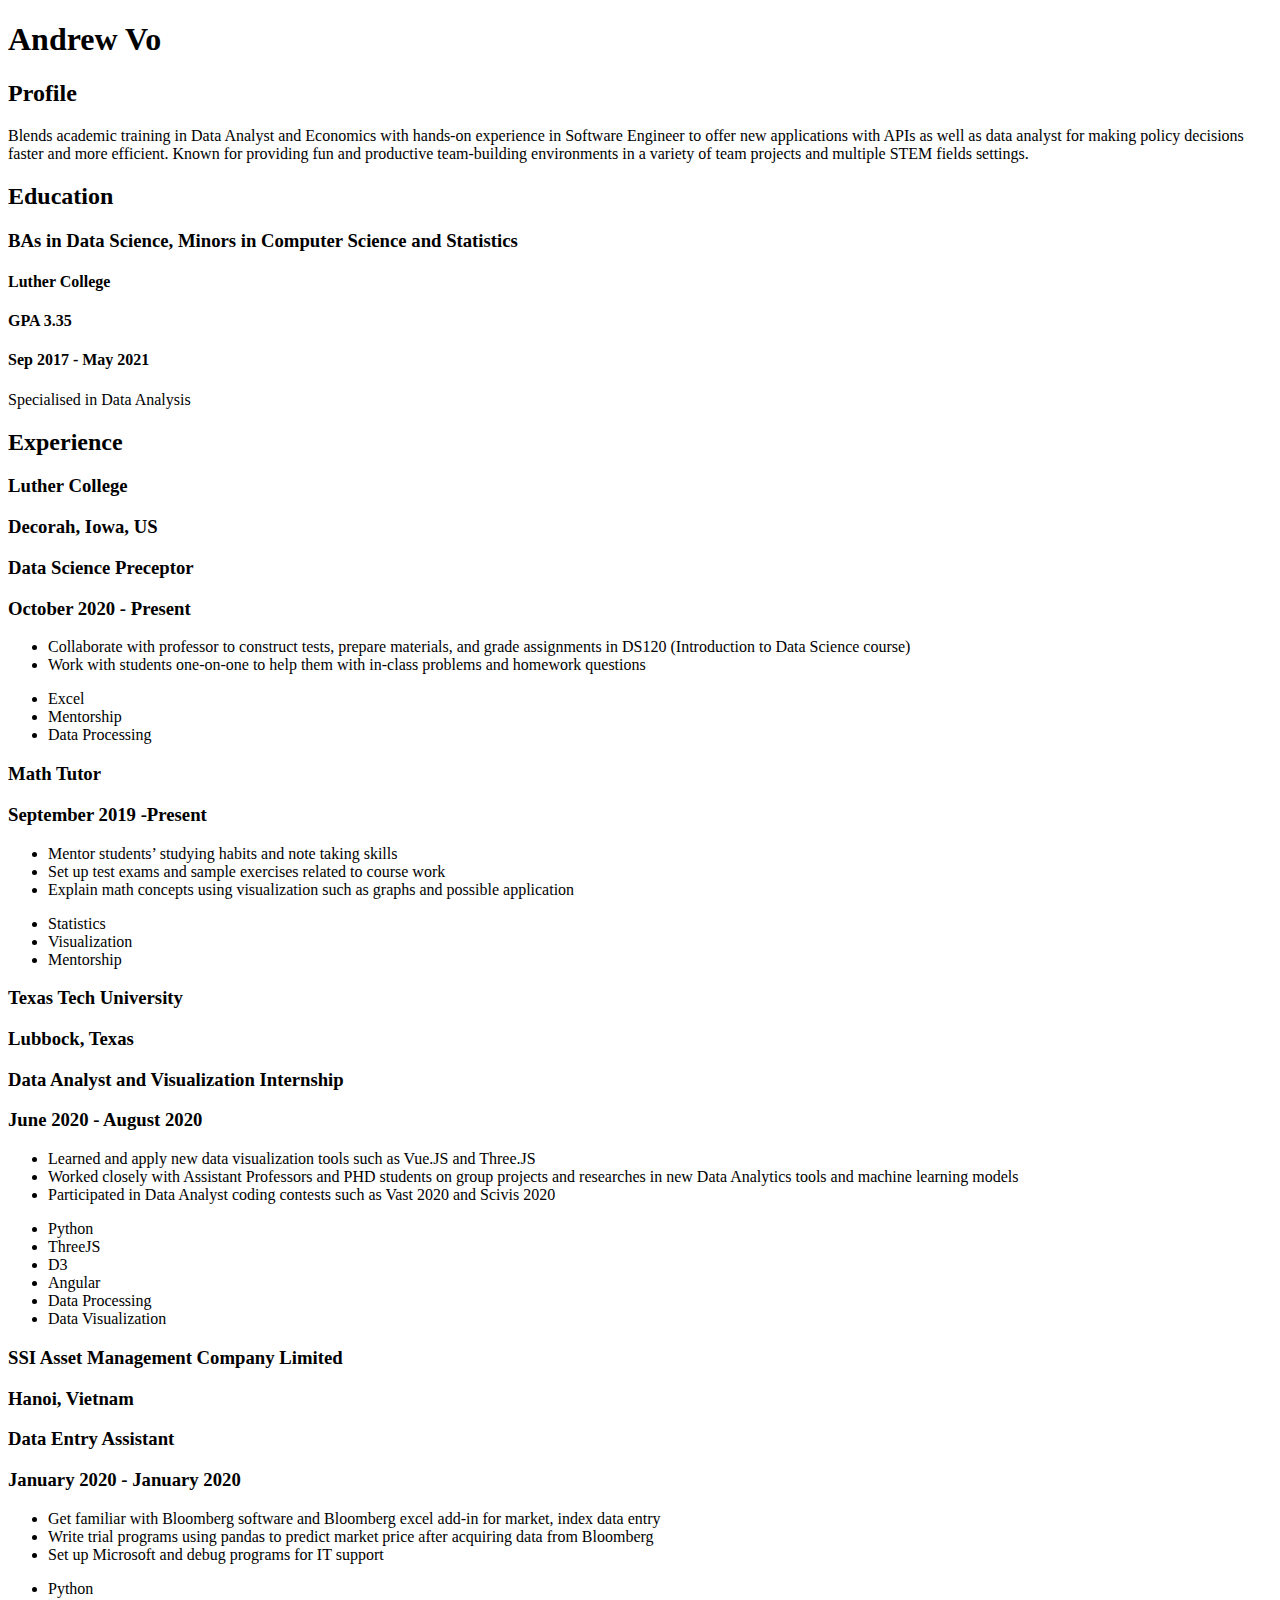
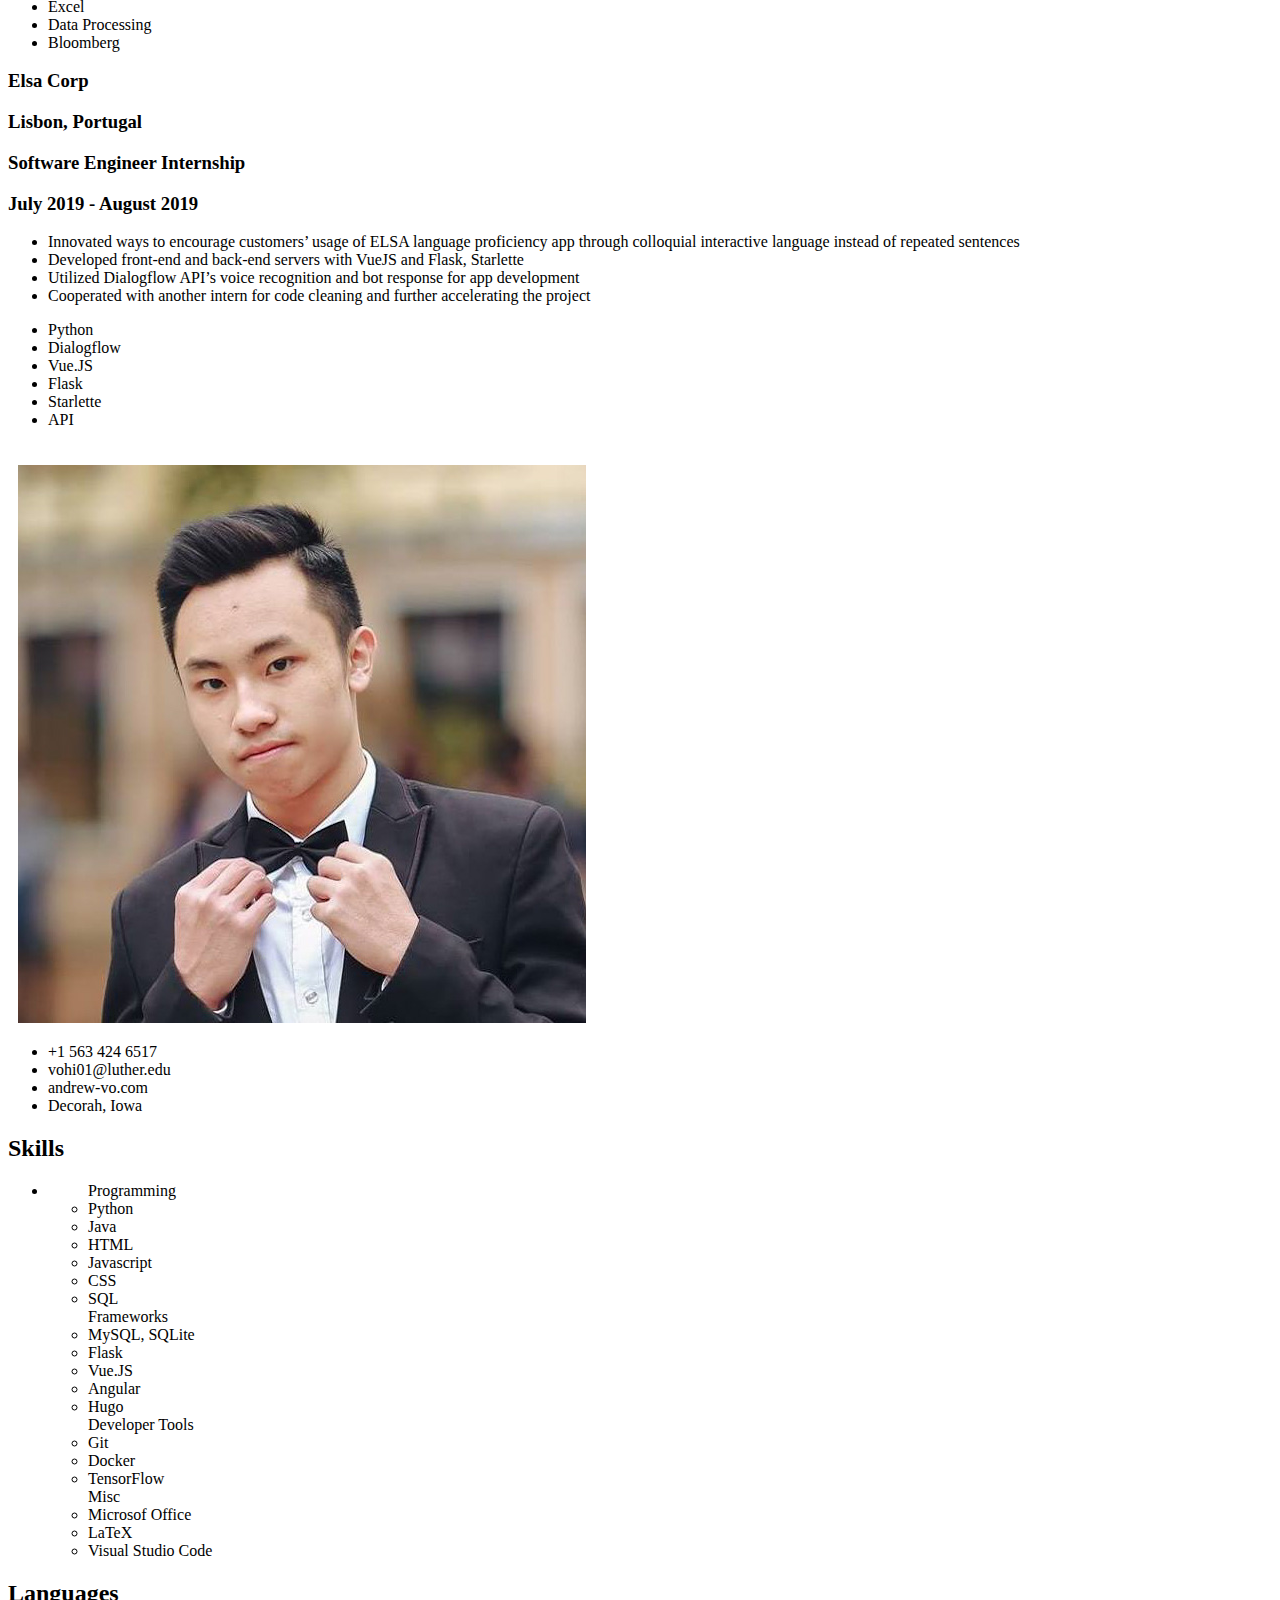
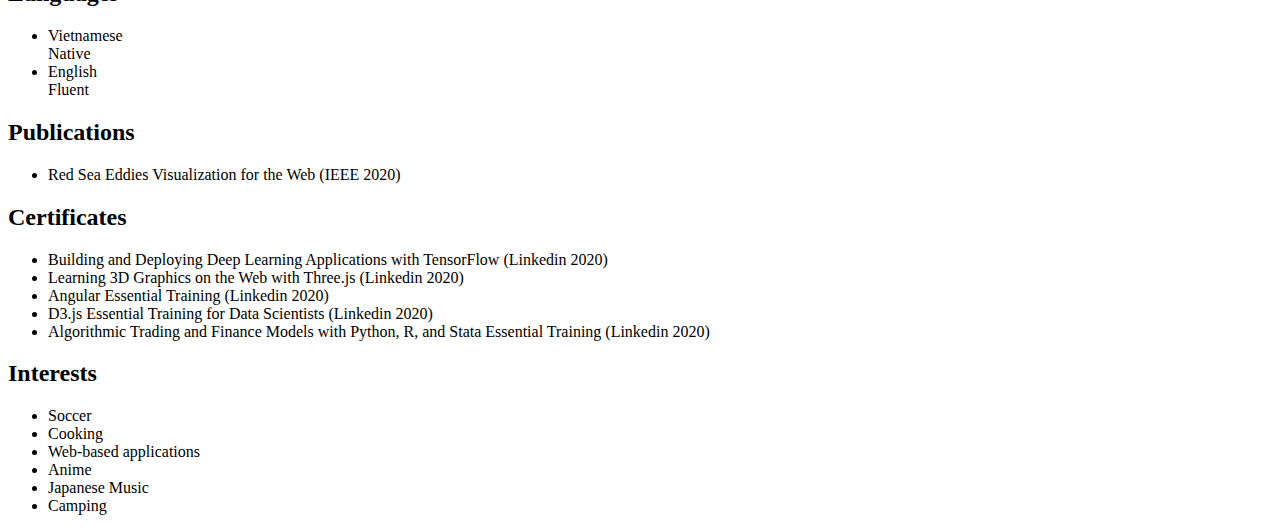
<file: public/index.html>
<!DOCTYPE html>
<html lang="en">
    <head>
	<meta name="generator" content="Hugo 0.76.5" />
    <meta charset="UTF-8">
    <meta name="viewport" content="width=device-width, initial-scale=1.0">
    <title>Andrew-Vo Resume</title>

    <link rel="stylesheet" href="https://fonts.googleapis.com/css?family=Oswald">
    <link rel="stylesheet" href="https://fonts.googleapis.com/css?family=Roboto">
    <link rel="stylesheet" href="https://pro.fontawesome.com/releases/v5.10.0/css/all.css" integrity="sha384-AYmEC3Yw5cVb3ZcuHtOA93w35dYTsvhLPVnYs9eStHfGJvOvKxVfELGroGkvsg+p" crossorigin="anonymous"/>
    <link href="https://fonts.googleapis.com/icon?family=Material+Icons" rel="stylesheet">

    
    <link rel="stylesheet" href="https://example.com/style.main.min.c90d4201ba6cb07c9d04e7bfe9a5463a8113aac7106926a50e6aa3d909ea3f19.css" integrity="sha256-yQ1CAbpssHydBOe/6aVGOoETqscQaSalDmqj2QnqPxk=" >
</head>
<body>
    <div class="content">
        <div class="content__left">
            <h1 class="mainHeading">Andrew <span>Vo</span></h1>

            
<div id="profile" class="section">
    <div class="section__heading">
        <h2 class="section__title">Profile</h2>
    </div>
    <div class="section__content">
        <p>Blends academic training in Data Analyst and Economics with hands-on experience in Software Engineer to offer new applications with APIs as well as data analyst for making policy decisions faster and more efficient. Known for providing fun and productive team-building environments in a variety of team projects and multiple STEM fields settings.</p>
    </div>
</div>


            
<div id="education" class="section">
    <div class="section__heading">
        <h2 class="section__title">
            Education
        </h2>
    </div>
    <div class="section__content">
        
            <div class="education__item">
                <h3 class="education__title">BAs in Data Science, Minors in Computer Science and Statistics</h3>
                <h4 class="education__place">Luther College</h4>
                <h4 class="education__date">GPA 3.35</h4>
                <h4 class="education__date">Sep 2017 - May 2021</h4>
                <div class="education__description">Specialised in Data Analysis</div>
            </div>
        
    </div>
</div>


            
<div id="experience" class="section">
    <div class="section__heading">
        <h2 class="section__title">Experience</h2>
    </div>
    <div class="section__content">
        <div class="experience">
            
            <div class="experience__item">
                <div class="experience__header">
                    <h3 class="experience__company">
                        Luther College
                    </h3>
                    <h3 class="experience__place">Decorah, Iowa, US</h3>
                </div>
                
                <div class="experience__job">
                    <div class="experience__subheader">
                        <h3 class="experience__position">
                            Data Science Preceptor
                        </h3>
                        <h3 class="experience__date">October 2020 - Present</h3>
                    </div>
                    <ul>
                        
                        <li class="experience__bullet">Collaborate with professor to construct tests, prepare materials, and grade assignments in DS120 (Introduction to Data Science course)</li>
                        
                        <li class="experience__bullet">Work with students one-on-one to help them with in-class problems and homework questions</li>
                        
                    </ul>
                    <div class="experience__badges">
                        <ul>
                            
                            <li class="experience__badge">Excel</li>
                            
                            <li class="experience__badge">Mentorship</li>
                            
                            <li class="experience__badge">Data Processing</li>
                            
                        </ul>
                    </div>
                </div>
                
                <div class="experience__job">
                    <div class="experience__subheader">
                        <h3 class="experience__position">
                            Math Tutor
                        </h3>
                        <h3 class="experience__date">September 2019 -Present</h3>
                    </div>
                    <ul>
                        
                        <li class="experience__bullet">Mentor students’ studying habits and note taking skills</li>
                        
                        <li class="experience__bullet">Set up test exams and sample exercises related to course work</li>
                        
                        <li class="experience__bullet">Explain math concepts using visualization such as graphs and possible application</li>
                        
                    </ul>
                    <div class="experience__badges">
                        <ul>
                            
                            <li class="experience__badge">Statistics</li>
                            
                            <li class="experience__badge">Visualization</li>
                            
                            <li class="experience__badge">Mentorship</li>
                            
                        </ul>
                    </div>
                </div>
                
            </div>
            
            <div class="experience__item">
                <div class="experience__header">
                    <h3 class="experience__company">
                        Texas Tech University
                    </h3>
                    <h3 class="experience__place">Lubbock, Texas</h3>
                </div>
                
                <div class="experience__job">
                    <div class="experience__subheader">
                        <h3 class="experience__position">
                            Data Analyst and Visualization Internship
                        </h3>
                        <h3 class="experience__date">June 2020 - August 2020</h3>
                    </div>
                    <ul>
                        
                        <li class="experience__bullet">Learned and apply new data visualization tools such as Vue.JS and Three.JS</li>
                        
                        <li class="experience__bullet">Worked closely with Assistant Professors and PHD students on group projects and researches in new Data Analytics tools and machine learning models</li>
                        
                        <li class="experience__bullet">Participated in Data Analyst coding contests such as Vast 2020 and Scivis 2020</li>
                        
                    </ul>
                    <div class="experience__badges">
                        <ul>
                            
                            <li class="experience__badge">Python</li>
                            
                            <li class="experience__badge">ThreeJS</li>
                            
                            <li class="experience__badge">D3</li>
                            
                            <li class="experience__badge">Angular</li>
                            
                            <li class="experience__badge">Data Processing</li>
                            
                            <li class="experience__badge">Data Visualization</li>
                            
                        </ul>
                    </div>
                </div>
                
            </div>
            
            <div class="experience__item">
                <div class="experience__header">
                    <h3 class="experience__company">
                        SSI Asset Management Company Limited
                    </h3>
                    <h3 class="experience__place">Hanoi, Vietnam</h3>
                </div>
                
                <div class="experience__job">
                    <div class="experience__subheader">
                        <h3 class="experience__position">
                            Data Entry Assistant
                        </h3>
                        <h3 class="experience__date">January 2020 - January 2020</h3>
                    </div>
                    <ul>
                        
                        <li class="experience__bullet">Get familiar with Bloomberg software and Bloomberg excel add-in for market, index data entry</li>
                        
                        <li class="experience__bullet">Write trial programs using pandas to predict market price after acquiring data from Bloomberg</li>
                        
                        <li class="experience__bullet">Set up Microsoft and debug programs for IT support</li>
                        
                    </ul>
                    <div class="experience__badges">
                        <ul>
                            
                            <li class="experience__badge">Python</li>
                            
                            <li class="experience__badge">Excel</li>
                            
                            <li class="experience__badge">Data Processing</li>
                            
                            <li class="experience__badge">Bloomberg</li>
                            
                        </ul>
                    </div>
                </div>
                
            </div>
            
            <div class="experience__item">
                <div class="experience__header">
                    <h3 class="experience__company">
                        Elsa Corp
                    </h3>
                    <h3 class="experience__place">Lisbon, Portugal</h3>
                </div>
                
                <div class="experience__job">
                    <div class="experience__subheader">
                        <h3 class="experience__position">
                            Software Engineer Internship
                        </h3>
                        <h3 class="experience__date">July 2019 - August 2019</h3>
                    </div>
                    <ul>
                        
                        <li class="experience__bullet">Innovated ways to encourage customers’ usage of ELSA language proficiency app through colloquial interactive language instead of repeated sentences</li>
                        
                        <li class="experience__bullet">Developed front-end and back-end servers with VueJS and Flask, Starlette</li>
                        
                        <li class="experience__bullet">Utilized Dialogflow API’s voice recognition and bot response for app development</li>
                        
                        <li class="experience__bullet">Cooperated with another intern for code cleaning and further accelerating the project</li>
                        
                    </ul>
                    <div class="experience__badges">
                        <ul>
                            
                            <li class="experience__badge">Python</li>
                            
                            <li class="experience__badge">Dialogflow</li>
                            
                            <li class="experience__badge">Vue.JS</li>
                            
                            <li class="experience__badge">Flask</li>
                            
                            <li class="experience__badge">Starlette</li>
                            
                            <li class="experience__badge">API</li>
                            
                        </ul>
                    </div>
                </div>
                
            </div>
            
        </div>
    </div>
</div>



        </div>
        <div class="content__right">

            
    <div class="sideSection avatar">
        <div class="avatar__container">
            <img class="avatar__img" src="img/me.jpg" alt="photo of me" style="margin-top:20px;margin-left:10px">
        </div>
    </div>

            
<div class="sideSection contact">
    <ul>
        
        <li class="contact__item">
            <i class="fas fa-phone"></i><span>+1 563 424 6517</span>
        </li>
        
        <li class="contact__item">
            <i class="fas fa-envelope"></i><span>vohi01@luther.edu</span>
        </li>
        
        <li class="contact__item">
            <i class="fas fa-globe"></i><span>andrew-vo.com</span>
        </li>
        
        <li class="contact__item">
            <i class="fas fa-map-marker-alt"></i><span>Decorah, Iowa</span>
        </li>
        
    </ul>
</div>


            
<div class="sideSection">
    <div class="sideSection__heading">
        <h2 class="sideSection__title">Skills</h2>
    </div>
    <div class="sideSection__content">
        <ul class="skills">
            <li>
                
                <ul class="skills__group">
                    <span>Programming</span>
                    
                    <li>Python</li>
                    
                    <li>Java</li>
                    
                    <li>HTML</li>
                    
                    <li>Javascript</li>
                    
                    <li>CSS</li>
                    
                    <li>SQL</li>
                    
                </ul>
                
                <ul class="skills__group">
                    <span>Frameworks</span>
                    
                    <li>MySQL, SQLite</li>
                    
                    <li>Flask</li>
                    
                    <li>Vue.JS</li>
                    
                    <li>Angular</li>
                    
                    <li>Hugo</li>
                    
                </ul>
                
                <ul class="skills__group">
                    <span>Developer Tools</span>
                    
                    <li>Git</li>
                    
                    <li>Docker</li>
                    
                    <li>TensorFlow</li>
                    
                </ul>
                
                <ul class="skills__group">
                    <span>Misc</span>
                    
                    <li>Microsof Office</li>
                    
                    <li>LaTeX</li>
                    
                    <li>Visual Studio Code</li>
                    
                </ul>
                
            </li>
        </ul>
    </div>
</div>


            
<div class="sideSection">
    <div class="sideSection__heading">
        <h2 class="sideSection__title">Languages</h2>
    </div>
    <div class="sideSection__content">
        <ul class="language">
            
            <li class="language__item">
                <div class="language__name">Vietnamese</div>
                <div class="language__level">Native</div>
            </li>
            
            <li class="language__item">
                <div class="language__name">English</div>
                <div class="language__level">Fluent</div>
            </li>
            
        </ul>
    </div>
</div>


            
<div class="sideSection">
    <div class="sideSection__heading">
        <h2 class="sideSection__title">Publications</h2>
    </div>
    <div class="sideSection__content">
        <ul>
            
            <li>Red Sea Eddies Visualization for the Web (IEEE 2020)</li>
            
        </ul>
    </div>
</div>


            
<div class="sideSection">
    <div class="sideSection__heading">
        <h2 class="sideSection__title">Certificates</h2>
    </div>
    <div class="sideSection__content">
        <ul>
            
            <li>Building and Deploying Deep Learning Applications with TensorFlow (Linkedin 2020)</li>
            
            <li>Learning 3D Graphics on the Web with Three.js (Linkedin 2020)</li>
            
            <li>Angular Essential Training (Linkedin 2020)</li>
            
            <li>D3.js Essential Training for Data Scientists (Linkedin 2020)</li>
            
            <li>Algorithmic Trading and Finance Models with Python, R, and Stata Essential Training (Linkedin 2020)</li>
            
        </ul>
    </div>
</div>


            
<div class="sideSection">
    <div class="sideSection__heading">
        <h2 class="sideSection__title">Interests</h2>
    </div>
    <div class="sideSection__content">
        <ul class="interests">
            
            <li class="interests__item">Soccer</li>
            
            <li class="interests__item">Cooking</li>
            
            <li class="interests__item">Web-based applications</li>
            
            <li class="interests__item">Anime</li>
            
            <li class="interests__item">Japanese Music</li>
            
            <li class="interests__item">Camping</li>
            
        </ul>
    </div>
</div>


        </div>
    </div>
</body>
</html>
</file>
